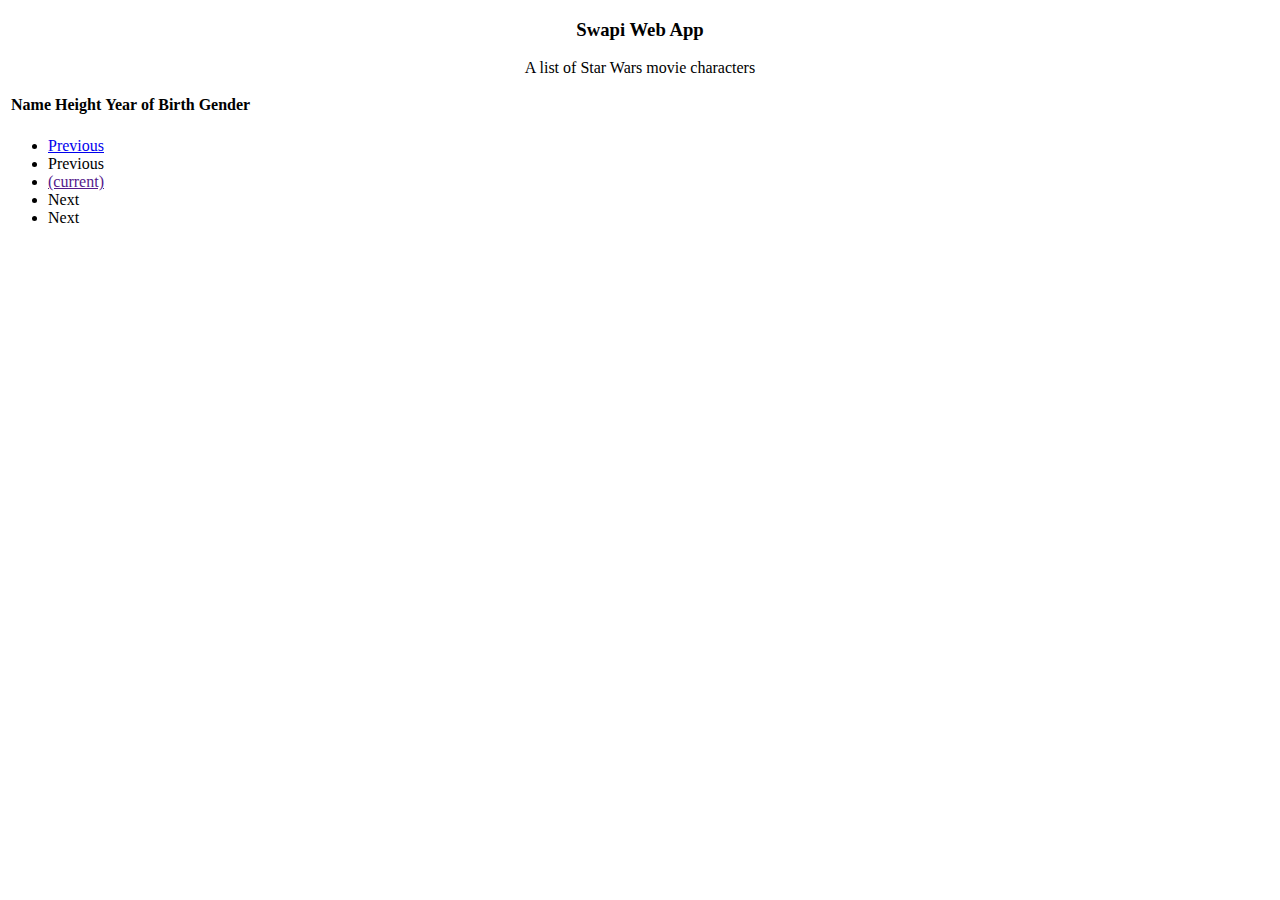
<file: src/main/resources/templates/index.html>
<!doctype html>
<html lang="en">
    <head>
        <!-- Required meta tags -->
        <meta charset="utf-8">
        <meta name="viewport" content="width=device-width, initial-scale=1, shrink-to-fit=no">


        <!-- Bootstrap CSS -->
        <link rel="stylesheet" href="https://stackpath.bootstrapcdn.com/bootstrap/4.2.1/css/bootstrap.min.css" integrity="sha384-GJzZqFGwb1QTTN6wy59ffF1BuGJpLSa9DkKMp0DgiMDm4iYMj70gZWKYbI706tWS" crossorigin="anonymous">

        <link rel="stylesheet" href="https://use.fontawesome.com/releases/v5.6.3/css/all.css" integrity="sha384-UHRtZLI+pbxtHCWp1t77Bi1L4ZtiqrqD80Kn4Z8NTSRyMA2Fd33n5dQ8lWUE00s/" crossorigin="anonymous">
        <link rel="stylesheet" th:href="@{/css/style.css}" />
        <title>Swapi Web App</title>
    </head>
    <body>
        <div class="container">
            <div class="row">
                <div class="col-md-12">
                    <div align="center">
                        <h3>Swapi Web App</h3>
                        <p>A list of Star Wars movie characters</p>
                    </div>
                    <div>
                        <table id="stars_wars_characters" class="table table-striped">
                            <thead>
                            <tr>
                                <th scope="col">Name</th>
                                <th scope="col">Height</th>
                                <th scope="col">Year of Birth</th>
                                <th scope="col">Gender</th>
                                <th scope="col"></th>
                            </tr>
                            </thead>
                            <tbody>
                                <th:block th:each="starWarsCharacter : ${starWarsCharacters}">
                                    <tr>
                                        <td><span th:text="${starWarsCharacter.getName()}"></span> <i th:if="${#lists.contains(favoriteCharacters, starWarsCharacter.getName())}" class='fas fa-heart myfa'></i></td>
                                        <td th:text="${starWarsCharacter.getHeight()}"></td>
                                        <td th:text="${starWarsCharacter.getBirth_year()}"></td>
                                        <td th:text="${starWarsCharacter.getGender()}"></td>
                                        <td><a target="_blank" th:href="@{/profile/{Id}(Id=${starWarsCharacter.getUrl()})}" data-toggle="tooltip" title="View"><i class="fas fa-eye"></i></a></td>
                                    </tr>
                                </th:block>
                            </tbody>
                        </table>

                        <nav aria-label="navigation">
                            <ul class="pagination justify-content-end">
                                <li class="page-item disabled" th:if="${currentPage == '1'}">
                                    <a class="page-link" href="#" tabindex="-1" aria-disabled="true"><i class="fas fa-chevron-circle-left"></i> Previous</a>
                                </li>
                                <li class="page-item" th:if="${currentPage != '1'}">
                                    <a class="page-link" th:href="${previousPage}" tabindex="-1" aria-disabled="true"><i class="fas fa-chevron-circle-left"></i> Previous</a>
                                </li>
                                <li class="page-item active" aria-current="page">
                                    <a class="page-link" href="" th:text="${currentPage}"> <span class="sr-only">(current)</span></a>
                                </li>
                                <li class="page-item" th:if="${nextPage != '0'}">
                                    <a class="page-link" th:href="${nextPage}">Next <i class="fas fa-chevron-circle-right"></i></a>
                                </li>
                                <li class="page-item disabled" th:if="${nextPage == '0'}">
                                    <a class="page-link" th:href="${nextPage}">Next <i class="fas fa-chevron-circle-right"></i></a>
                                </li>
                            </ul>
                        </nav>
                    </div>

                </div>
            </div>
        </div>

        <script src="https://code.jquery.com/jquery-3.3.1.slim.min.js" integrity="sha384-q8i/X+965DzO0rT7abK41JStQIAqVgRVzpbzo5smXKp4YfRvH+8abtTE1Pi6jizo" crossorigin="anonymous"></script>
        <script src="https://cdnjs.cloudflare.com/ajax/libs/popper.js/1.14.6/umd/popper.min.js" integrity="sha384-wHAiFfRlMFy6i5SRaxvfOCifBUQy1xHdJ/yoi7FRNXMRBu5WHdZYu1hA6ZOblgut" crossorigin="anonymous"></script>
        <script src="https://stackpath.bootstrapcdn.com/bootstrap/4.2.1/js/bootstrap.min.js" integrity="sha384-B0UglyR+jN6CkvvICOB2joaf5I4l3gm9GU6Hc1og6Ls7i6U/mkkaduKaBhlAXv9k" crossorigin="anonymous"></script>
        <!--<script src="./main.js"></script>-->
    </body>
</html>
</file>
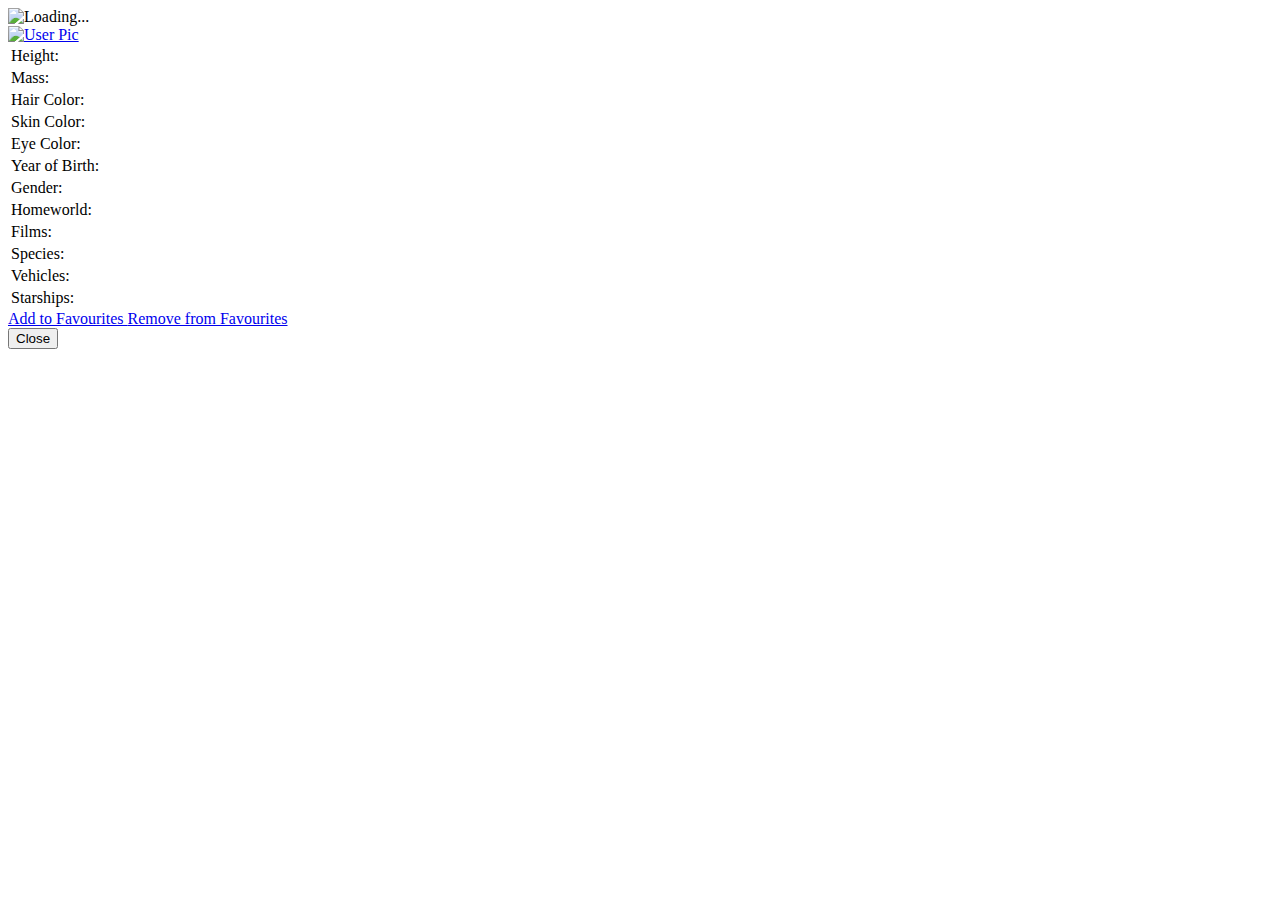
<file: src/main/resources/templates/profile.html>
<!doctype html>
<html lang="en">
<head>
    <!-- Required meta tags -->
    <meta charset="utf-8">
    <meta name="viewport" content="width=device-width, initial-scale=1, shrink-to-fit=no">
    <!-- Bootstrap CSS -->
    <link rel="stylesheet" href="https://stackpath.bootstrapcdn.com/bootstrap/4.2.1/css/bootstrap.min.css" integrity="sha384-GJzZqFGwb1QTTN6wy59ffF1BuGJpLSa9DkKMp0DgiMDm4iYMj70gZWKYbI706tWS" crossorigin="anonymous">

    <link rel="stylesheet" href="https://use.fontawesome.com/releases/v5.6.3/css/all.css" integrity="sha384-UHRtZLI+pbxtHCWp1t77Bi1L4ZtiqrqD80Kn4Z8NTSRyMA2Fd33n5dQ8lWUE00s/" crossorigin="anonymous">
    <link rel="stylesheet" th:href="@{/css/style.css}" />
    <title>Swapi Web App</title>
</head>
<body>
<div id="loading">
    <img id="loading-image" th:src="@{/images/ajax-loader.gif}" width="200px" alt="Loading..." />
</div>
<div class="container">
    <div class="card border-info mb-3">
        <div class="card-header bg-info" align="center">
            <span id="name" th:text="${name}"></span>
        </div>
        <div class="card-body">
            <div class="row">
                <div class="col-sm-3">
                    <div class="card myinner-card">
                        <div class="card-body">
                            <a href="/" ><img alt="User Pic" width="220px" th:src="@{/images/starwars.jpg}" class="img-responsive" /></a>
                        </div>
                    </div>
                </div>
                <div class="col-sm-9">
                    <div class="card myinner-card">
                        <div class="card-body">
                            <input type="hidden" id="profile_id" th:value="${profile_id}">
                            <table class="table character-info">
                                <tbody>
                                <tr>
                                    <td>Height:</td>
                                    <td th:text="${height}"></td>
                                </tr>
                                <tr>
                                    <td>Mass:</td>
                                    <td th:text="${mass}"></td>
                                </tr>
                                <tr>
                                    <td>Hair Color:</td>
                                    <td th:text="${hair_color}"></td>
                                </tr>
                                <tr>
                                    <td>Skin Color:</td>
                                    <td th:text="${skin_color}"></td>
                                </tr>
                                <tr>
                                    <td>Eye Color:</td>
                                    <td th:text="${eye_color}"></td>
                                </tr>
                                <tr>
                                    <td>Year of Birth:</td>
                                    <td th:text="${birth_year}"></td>
                                </tr>
                                <tr>
                                    <td>Gender:</td>
                                    <td th:text="${gender}"></td>
                                </tr>
                                <tr>
                                    <td>Homeworld:</td>
                                    <td id="homeworld"></td>
                                </tr>
                                <tr>
                                    <td>Films:</td>
                                    <td>
                                        <ul class="list-inline" id="films">
                                        </ul>
                                    </td>
                                </tr>
                                <tr>
                                    <td>Species:</td>
                                    <td>
                                        <ul class="list-inline" id="species">
                                         </ul>
                                    </td>
                                </tr>
                                <tr>
                                    <td>Vehicles:</td>
                                    <td>
                                        <ul class="list-inline" id="vehicles">
                                        </ul>
                                    </td>
                                </tr>
                                <tr>
                                    <td>Starships:</td>
                                    <td>
                                        <ul class="list-inline" id="starships">
                                        </ul>
                                    </td>
                                </tr>
                                </tbody>
                            </table>

                            <a href="#" th:unless="${#lists.contains(favoriteCharacters, name)}" class="btn add_fav btn-primary">Add to Favourites <i class="fas fa-heart myfa"></i></a>
                            <a href="#" th:if="${#lists.contains(favoriteCharacters, name)}" class="btn remove_fav btn-primary">Remove from Favourites <i class="fas fa-heart myfa"></i></a>

                        </div>
                    </div>
                </div>
            </div>
        </div>
        <!-- -->
    </div>
    <div class="modal" tabindex="-1" role="dialog" id="myModal">
        <div class="modal-dialog" role="document">
            <div class="modal-content">
                <div class="modal-body">
                </div>
                <div class="modal-footer">
                    <button type="button" class="btn btn-secondary" data-dismiss="modal">Close</button>
                </div>
            </div>
        </div>
    </div>
</div>

<script src="https://ajax.googleapis.com/ajax/libs/jquery/3.3.1/jquery.min.js"></script>
<script src="https://cdnjs.cloudflare.com/ajax/libs/popper.js/1.14.6/umd/popper.min.js" integrity="sha384-wHAiFfRlMFy6i5SRaxvfOCifBUQy1xHdJ/yoi7FRNXMRBu5WHdZYu1hA6ZOblgut" crossorigin="anonymous"></script>
<script src="https://stackpath.bootstrapcdn.com/bootstrap/4.2.1/js/bootstrap.min.js" integrity="sha384-B0UglyR+jN6CkvvICOB2joaf5I4l3gm9GU6Hc1og6Ls7i6U/mkkaduKaBhlAXv9k" crossorigin="anonymous"></script>
<script th:src="@{/js/main.js}"></script>
</body>
</html>
</file>
